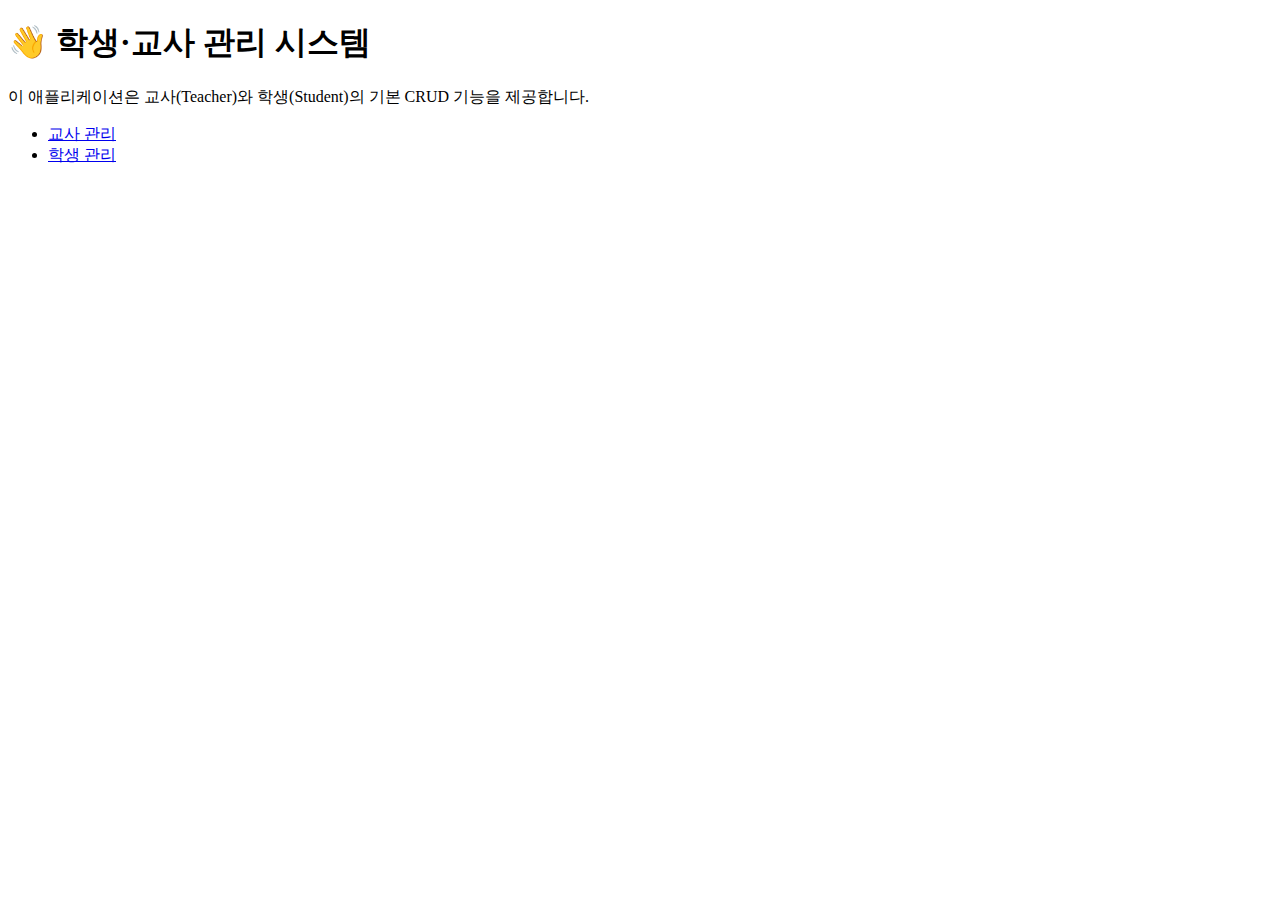
<file: src/main/resources/templates/index.html>
<!--src/main/resources/templates/index.html-->

<!DOCTYPE html>
<html lang="ko" xmlns:th="http://www.thymeleaf.org">
<head>
  <meta charset="UTF-8">
  <title>프로젝트 소개</title>
  <link rel="stylesheet" th:href="@{/styles.css}"/>
</head>
<body>
<h1>👋 학생·교사 관리 시스템</h1>
<p>이 애플리케이션은 교사(Teacher)와 학생(Student)의 기본 CRUD 기능을 제공합니다.</p>
<ul>
  <li>
    <a href="/teachers">교사 관리</a>
  </li>
  <li>
    <a href="/students">학생 관리</a>
  </li>
</ul>
</body>
</html>
</file>
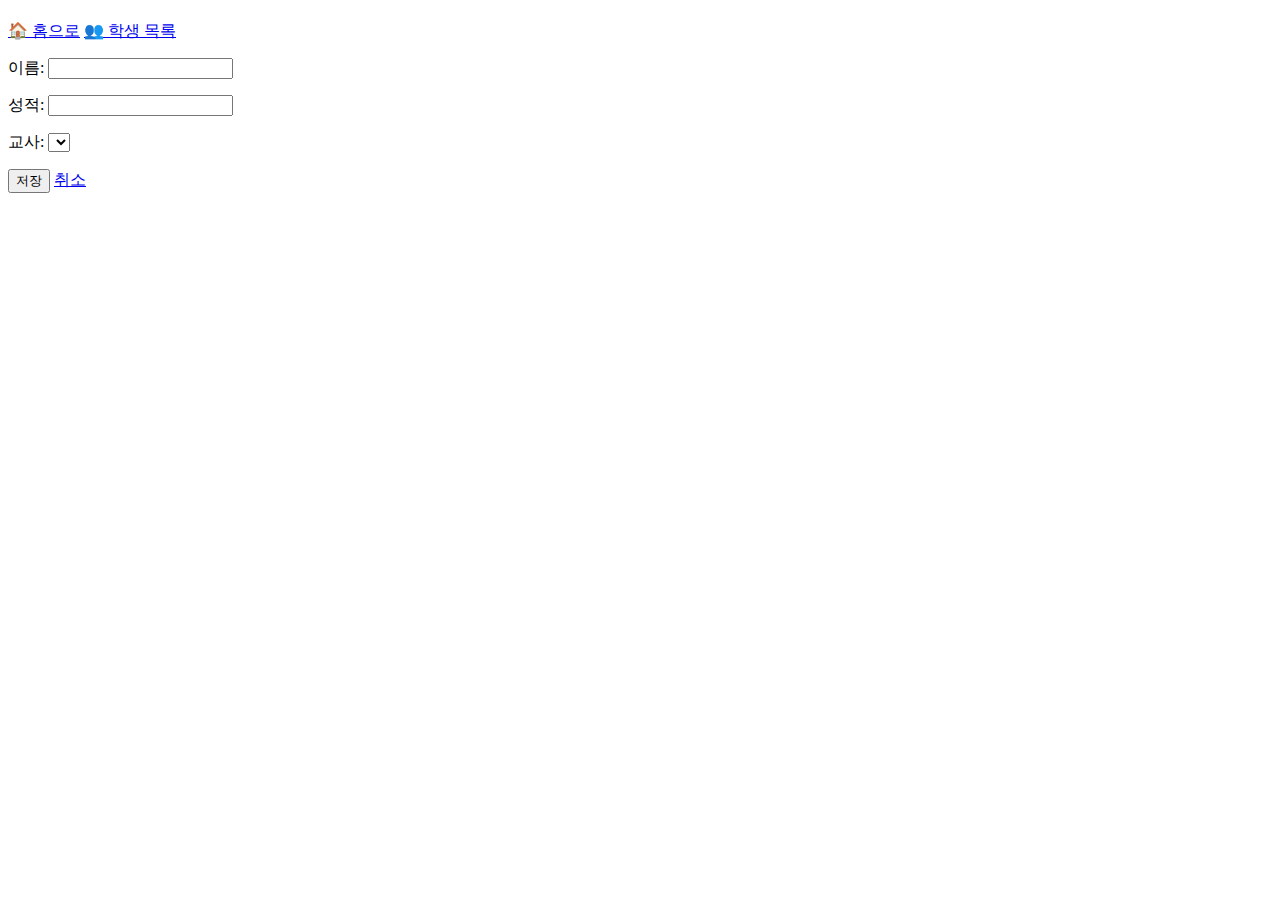
<file: src/main/resources/templates/student-form.html>
<!--src/main/resources/templates/student-form.html-->
<!DOCTYPE html>
<html lang="ko" xmlns:th="http://www.thymeleaf.org">
<head>
  <meta charset="UTF-8">
  <title th:text="${student.id} == null ? '➕ 학생 등록' : '✏️ 학생 수정'"></title>
  <link rel="stylesheet" th:href="@{/styles.css}"/>
</head>
<body>
<h1 th:text="${student.id} == null ? '➕ 학생 등록' : '✏️ 학생 수정'"></h1>

<p>
  <a href="/">🏠 홈으로</a>
  <a href="/students">👥 학생 목록</a>
</p>

<form th:action="${student.id} == null ? @{/students/add} : @{/students/edit}" th:object="${student}" method="post">
  <input type="hidden" th:field="*{id}">
  <p><label>이름: <input type="text" th:field="*{name}" required/></label></p>
  <p><label>성적: <input type="text" th:field="*{score}" required/></label></p>
  <p>
    <label>
      교사:
      <select th:field="*{teacherId}" required>
        <option th:each="teacher: ${teachers}" th:value="${teacher.id}" th:text="${teacher.name}"></option>
      </select>
    </label>
  </p>
  <p>
    <button type="submit">저장</button>
    <a href="/students">취소</a>
  </p>
</form>
</body>
</html>
</file>
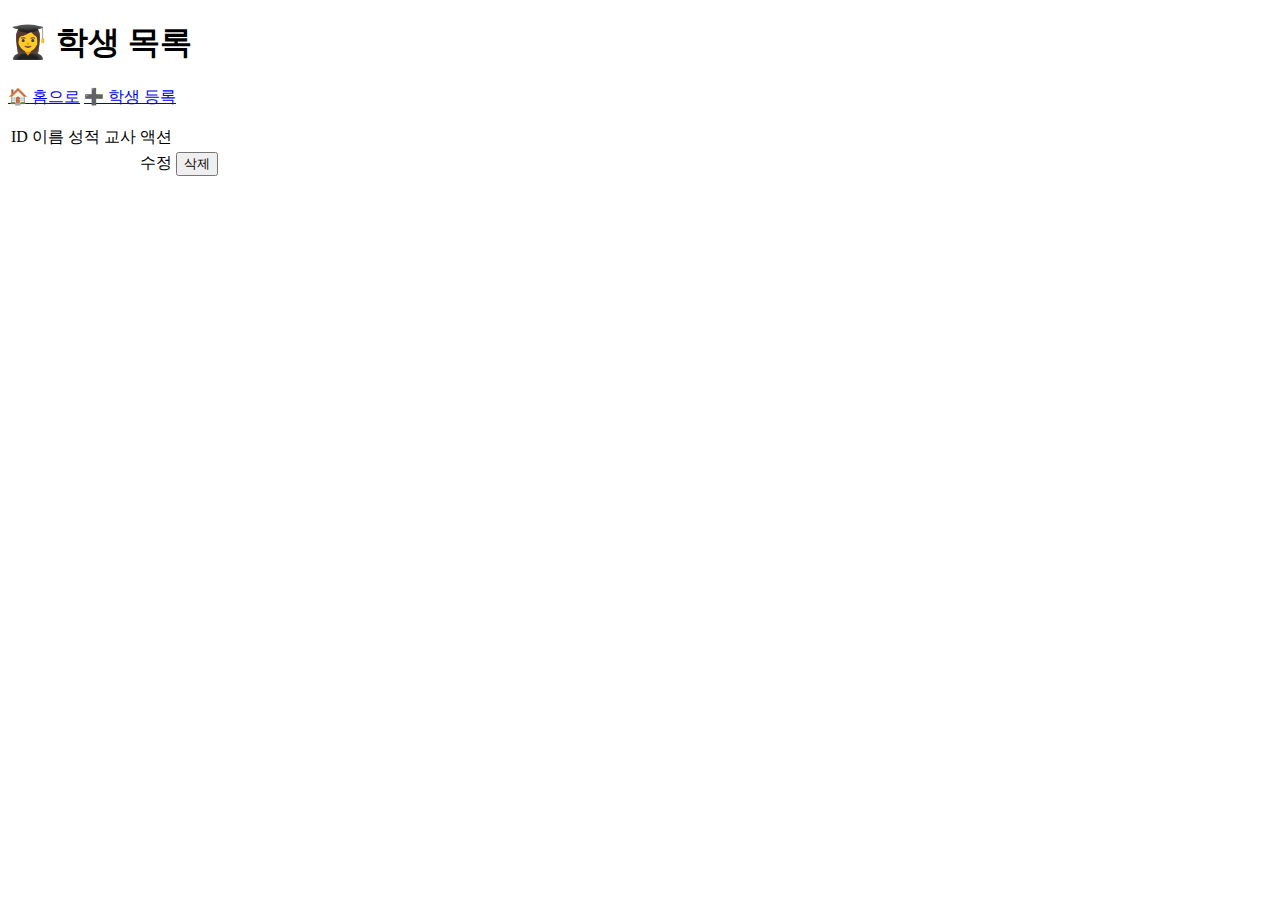
<file: src/main/resources/templates/student-list.html>
<!--src/main/resources/templates/student-list.html-->
<!DOCTYPE html>
<html lang="ko" xmlns:th="http://www.thymeleaf.org">
<head>
  <meta charset="UTF-8">
  <title>👩‍🎓 학생 목록</title>
  <link rel="stylesheet" th:href="@{/styles.css}"/>
</head>
<body>
<h1>👩‍🎓 학생 목록</h1>

<p>
  <a href="/">🏠 홈으로</a>
  <a href="/students/add">➕ 학생 등록</a>
</p>

<table>
  <thead>
  <tr>
    <td>ID</td>
    <td>이름</td>
    <td>성적</td>
    <td>교사</td>
    <td>액션</td>
  </tr>
  </thead>
  <tbody th:each="student: ${students}">
  <tr>
    <td th:text="${student.id}"></td>
    <td th:text="${student.name}"></td>
    <td th:text="${student.score}"></td>
    <td th:text="${student.teacherName} ?: '-'"></td>
    <td>
      <a th:href="@{'/students/edit/' + ${student.id}}">수정</a>
      <form th:action="@{'/students/delete/' + ${student.id}}" method="post" style="display:inline;">
        <button type="submit">삭제</button>
      </form>
    </td>
  </tr>
  </tbody>
</table>
</body>
</html>
</file>
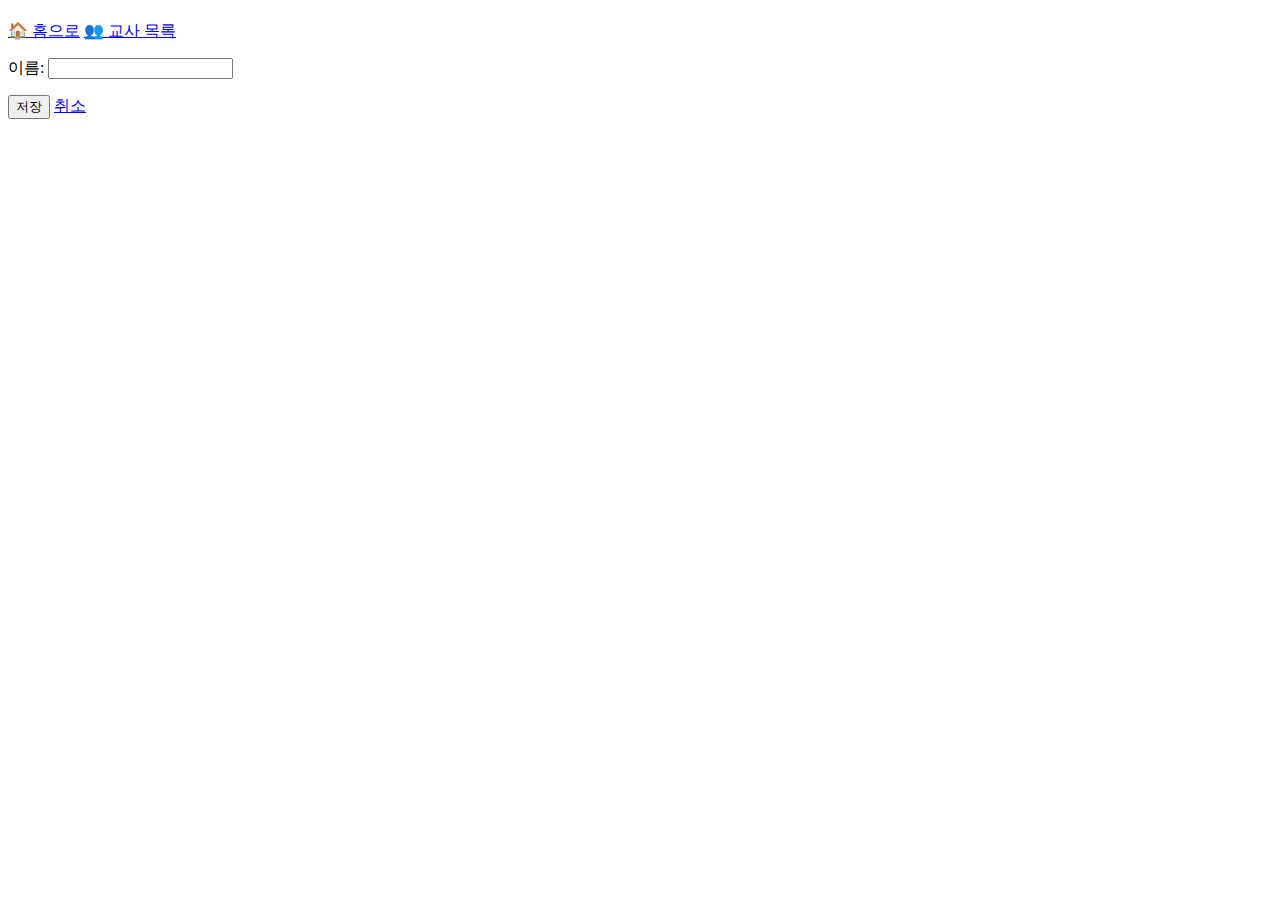
<file: src/main/resources/templates/teacher-form.html>
<!--src/main/resources/templates/teacher-form.html-->
<!DOCTYPE html>
<html lang="ko" xmlns:th="http://www.thymeleaf.org">
<head>
  <meta charset="UTF-8">
  <title th:text="${teacher.id} == null ? '➕ 교사 등록' : '✏️ 교사 수정'"></title>
  <link rel="stylesheet" th:href="@{/styles.css}"/>
</head>
<body>
<h1 th:text="${teacher.id} == null ? '➕ 교사 등록' : '✏️ 교사 수정'"></h1>

<p>
  <a href="/">🏠 홈으로</a>
  <a href="/teachers">👥 교사 목록</a>
</p>

<form th:action="${teacher.id} == null ? @{/teachers/add} : @{/teachers/edit}" th:object="${teacher}" method="post">
  <input type="hidden" th:field="*{id}">
  <p><label>이름: <input type="text" th:field="*{name}" required /></label></p>
  <p>
    <button type="submit">저장</button>
    <a href="/teachers">취소</a>
  </p>
</form>
</body>
</html>
</file>
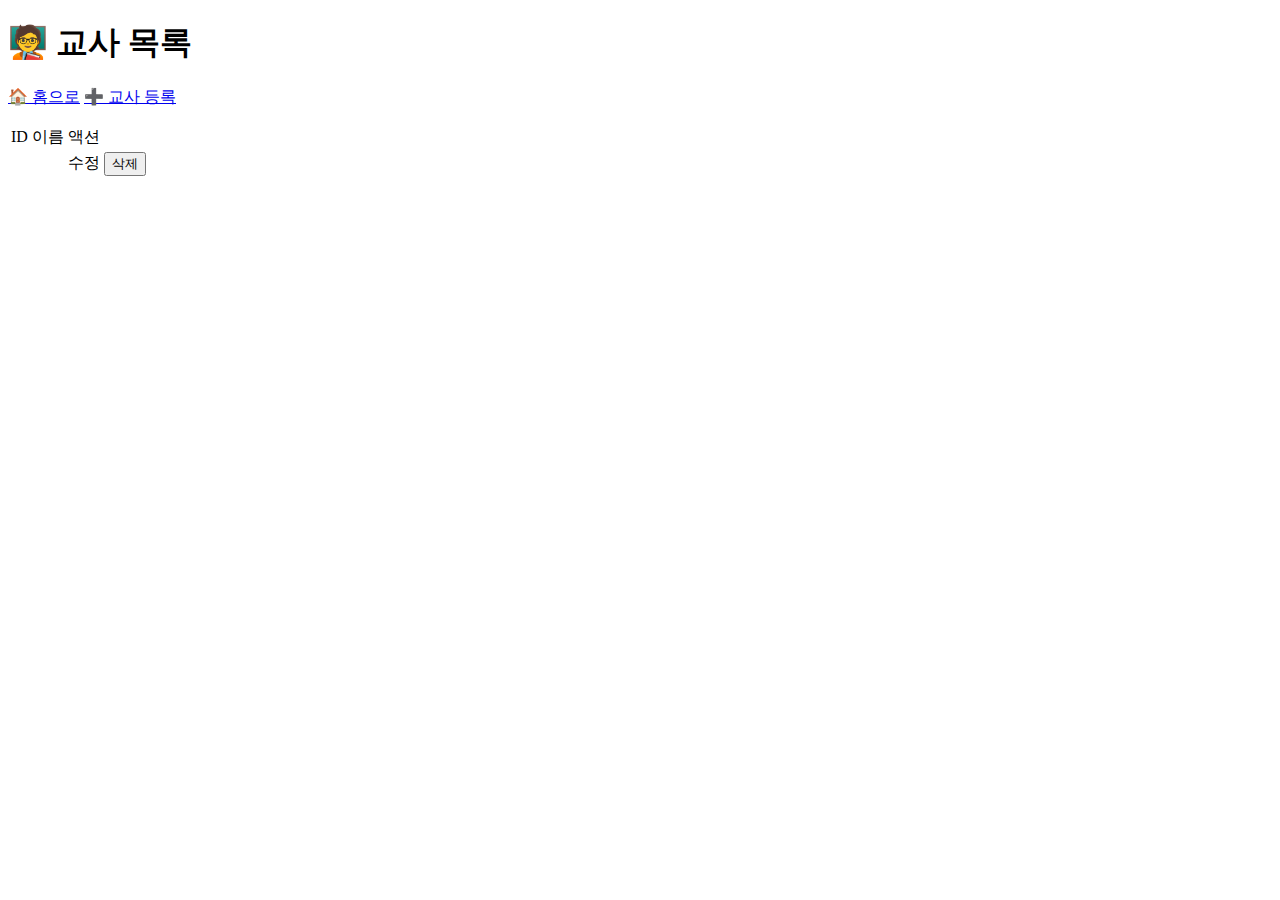
<file: src/main/resources/templates/teacher-list.html>
<!--src/main/resources/templates/teacher-list.html-->
<!DOCTYPE html>
<html lang="ko" xmlns:th="http://www.thymeleaf.org">
<head>
  <meta charset="UTF-8">
  <title>‍🏫 교사 목록</title>
  <link rel="stylesheet" th:href="@{/styles.css}"/>
</head>
<body>
<h1>🧑‍🏫 교사 목록</h1>

<p>
  <a href="/">🏠 홈으로</a>
  <a href="/teachers/add">➕ 교사 등록</a>
</p>

<table>
  <thead>
  <tr>
    <td>ID</td>
    <td>이름</td>
    <td>액션</td>
  </tr>
  </thead>
  <tbody th:each="teacher: ${teachers}">
  <tr>
    <td th:text="${teacher.id}"></td>
    <td th:text="${teacher.name}"></td>
    <td>
      <a th:href="@{'/teachers/edit/' + ${teacher.id}}">수정</a>
      <form th:action="@{'/teachers/delete/'+${teacher.id}}" method="post" style="display:inline;">
        <button type="submit">삭제</button>
      </form>
    </td>
  </tr>
  </tbody>
</table>
</body>
</html>
</file>
